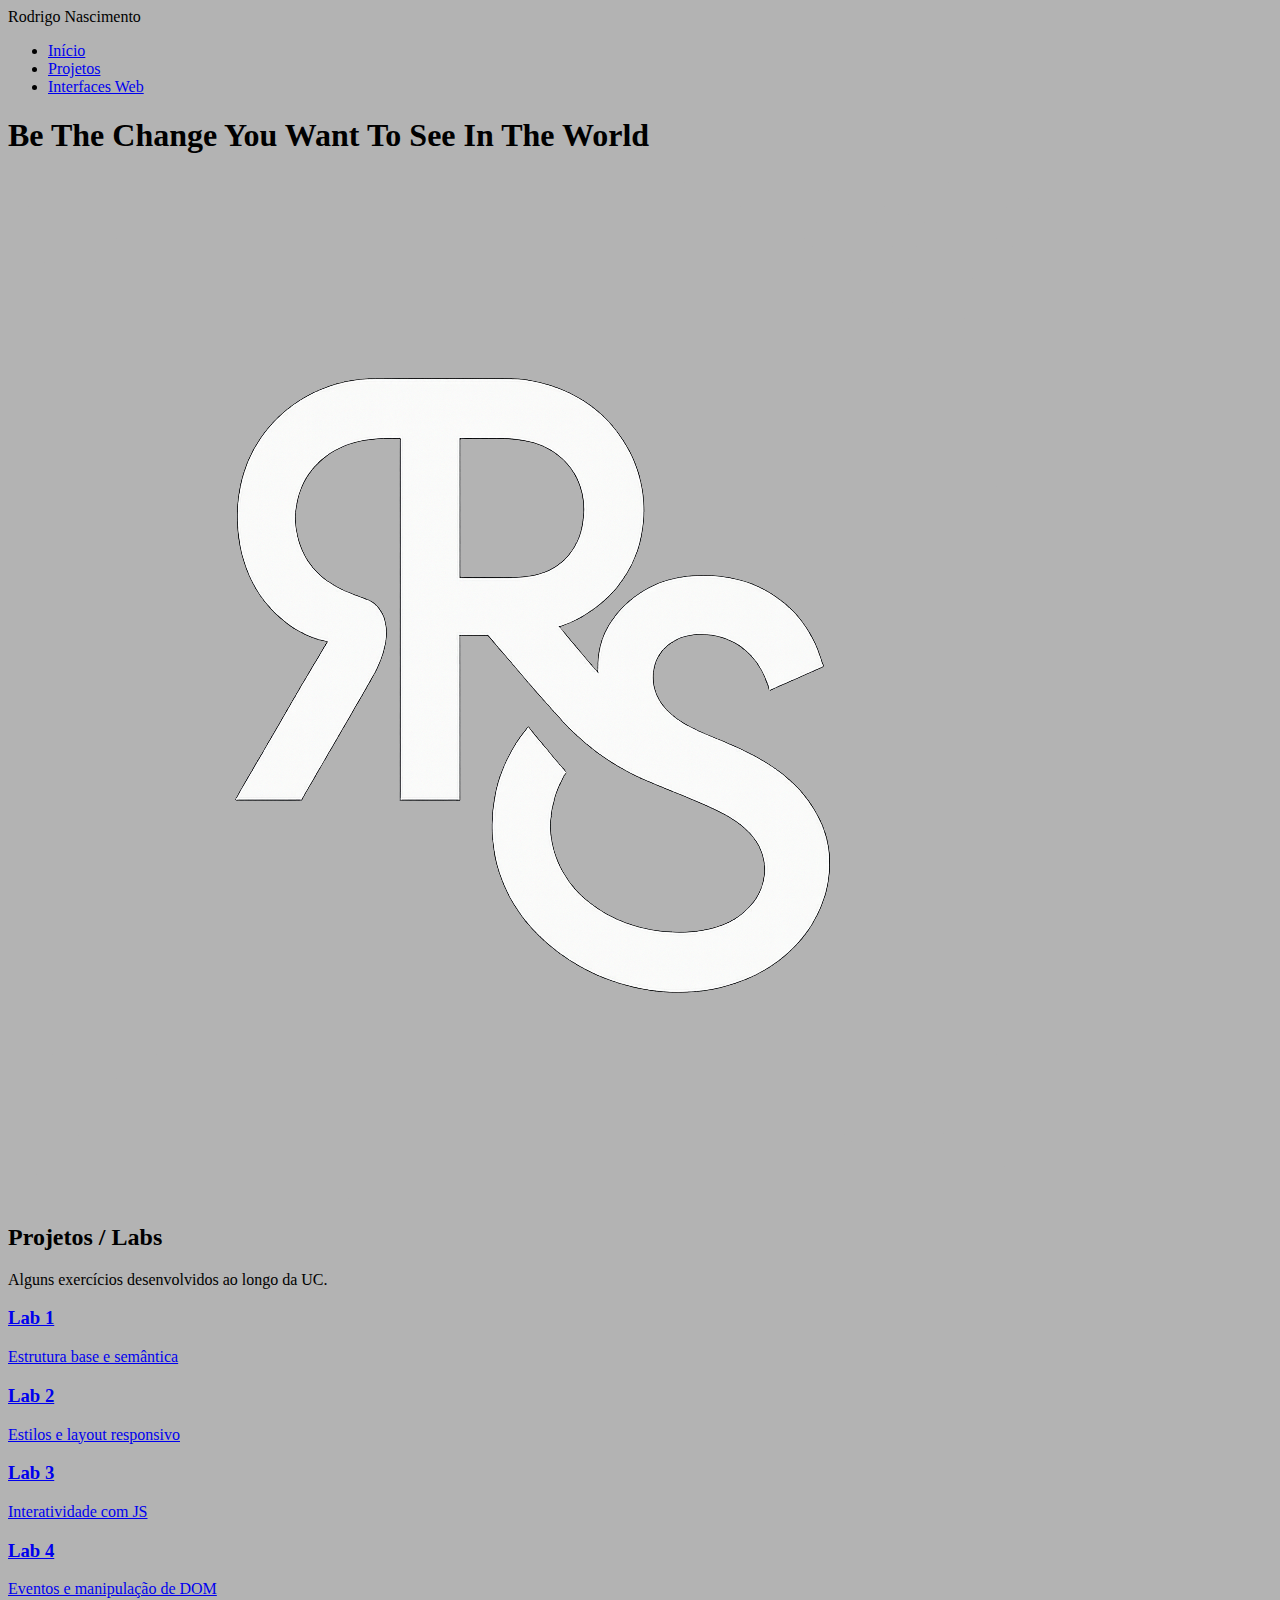
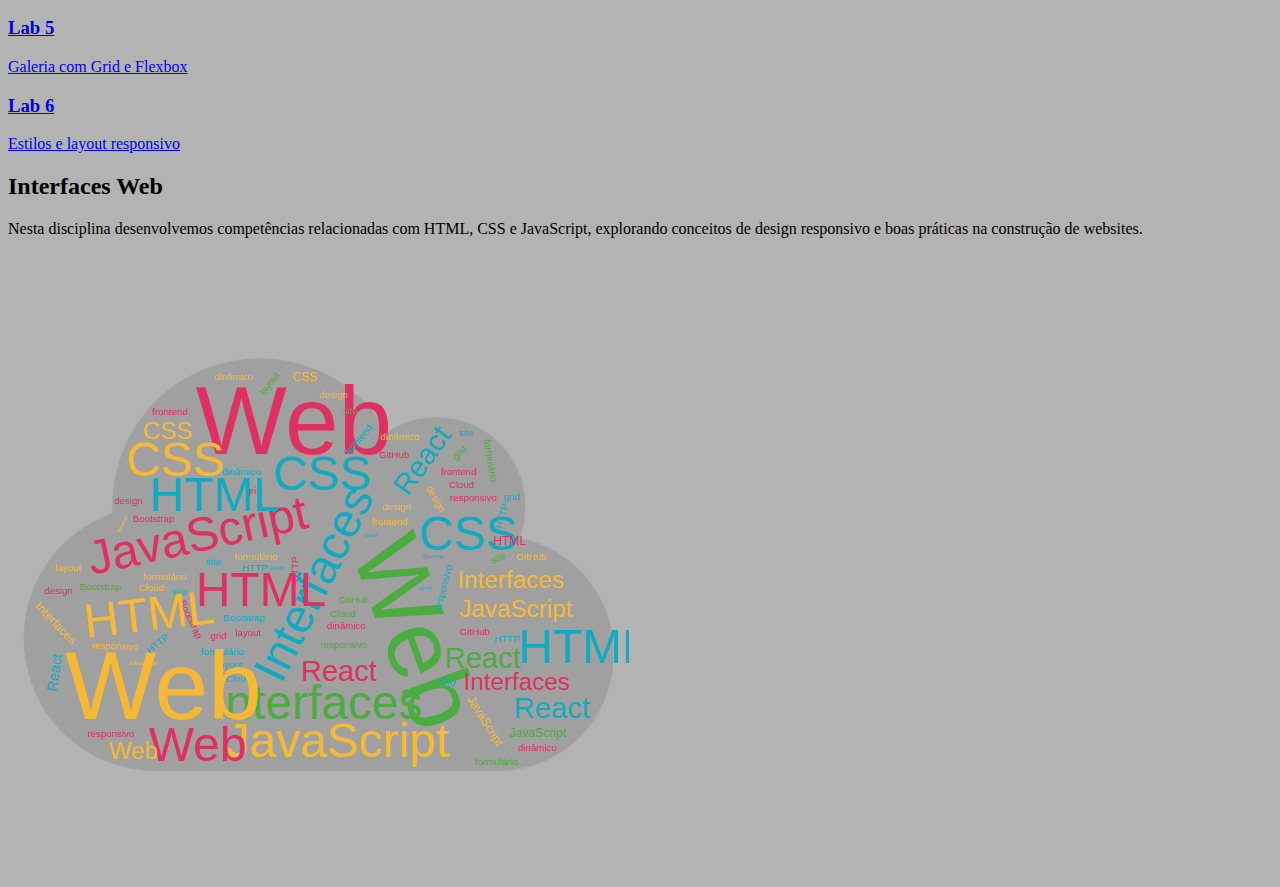
<file: index.html>
<!DOCTYPE html>
<html lang="pt">
<head>
  <meta charset="UTF-8">
  <title>Rodrigo Nascimento - Portfólio</title>
  <link rel="stylesheet" href="styles.css">
  <meta name="viewport" content="width=device-width, initial-scale=1.0">
</head>
<body>
  <!-- HERO PAGE -->
  <section id="inicio" class="hero">
    <div class="logo">Rodrigo Nascimento</div>

    <nav>
      <ul class="menu">
        <li><a href="#inicio">Início</a></li>
        <li><a href="#projetos">Projetos</a></li>
        <li><a href="#cadeira">Interfaces Web</a></li>
      </ul>
    </nav>

    <div class="hero-text">
      <h1>Be The Change You Want To See In The World</h1>
    </div>

    <!-- Logotipo canto inferior esquerdo -->
    <div class="hero-logo">
      <img src="images/logoatual.png" alt="Logotipo Rodrigo Nascimento">
    </div>
  </section>

  <!-- PROJETOS -->
  <section id="projetos" class="projetos">
    <h2>Projetos / Labs</h2>
    <p>Alguns exercícios desenvolvidos ao longo da UC.</p>

    <div class="projetos-container">
      <a href="lab1/index.html" class="card">
        <h3>Lab 1</h3>
        <p>Estrutura base e semântica</p>
      </a>
      <a href="lab2/index.html" class="card">
        <h3>Lab 2</h3>
        <p>Estilos e layout responsivo</p>
      </a>
      <a href="lab3/index.html" class="card">
        <h3>Lab 3</h3>
        <p>Interatividade com JS</p>
      </a>
      <a href="lab4/index.html" class="card">
        <h3>Lab 4</h3>
        <p>Eventos e manipulação de DOM</p>
      </a>
      <a href="lab5/index.html" class="card">
        <h3>Lab 5</h3>
        <p>Galeria com Grid e Flexbox</p>
      </a>
       <a href="lab6/index.html" class="card">
        <h3>Lab 6</h3>
        <p>Estilos e layout responsivo</p>
        </a>
    </div>
  </section>

  <!-- INTERFACES WEB -->
  <section id="cadeira" class="disciplinas">
    <div class="disciplina-texto">
      <h2>Interfaces Web</h2>
      <p>
        Nesta disciplina desenvolvemos competências relacionadas com HTML, CSS e JavaScript,
        explorando conceitos de design responsivo e boas práticas na construção de websites.
      </p>
    </div>

    <div class="disciplina-img">
      <img src="images/diw.svg" alt="Wordcloud Interfaces Web">
    </div>
  </section>
</body>
</html>
</file>
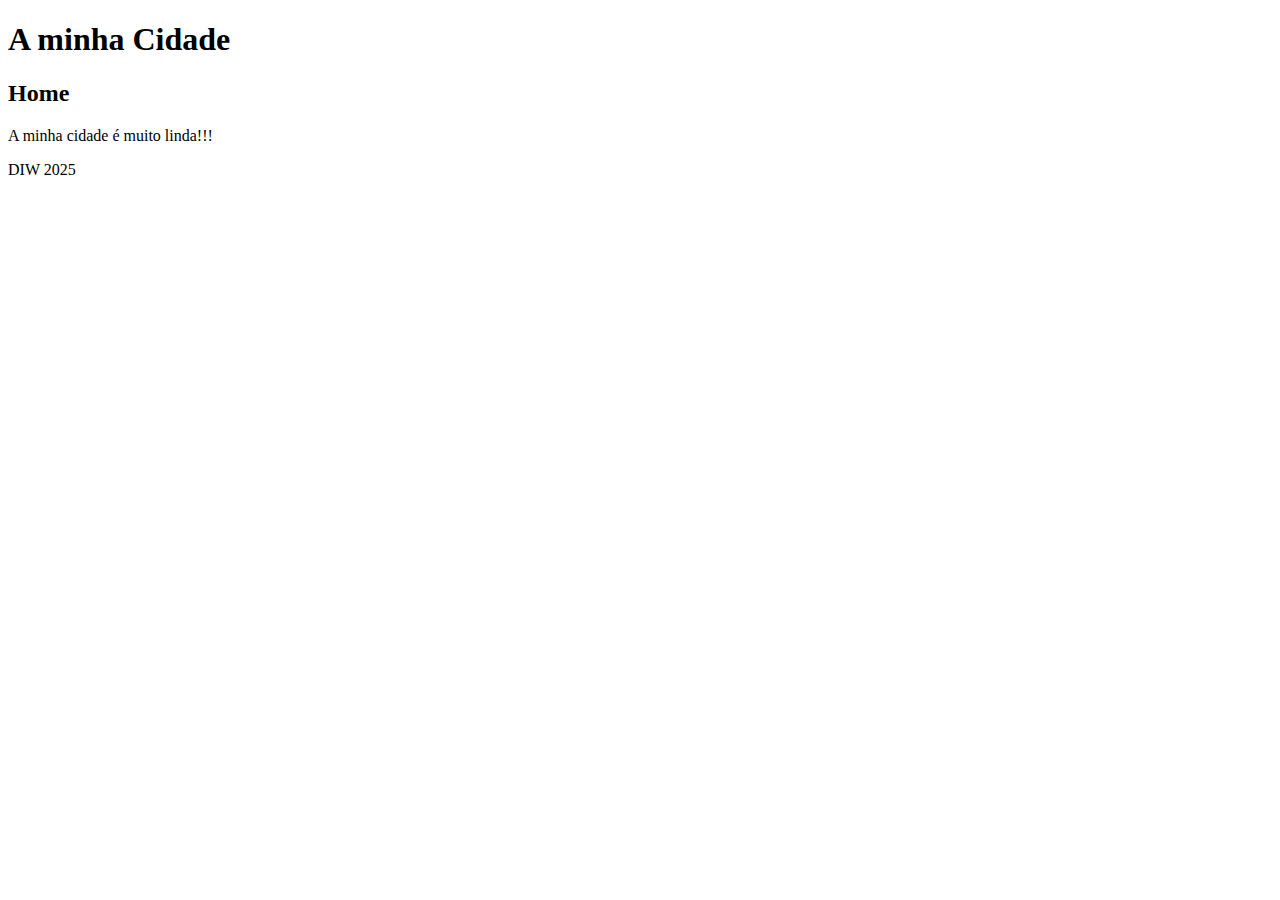
<file: cidade/index.html>
<!DOCTYPE html>
<html lang="pt">
    <head>
        <meta charset="UTF-8">
        <title>Leiria</title>
    </head>
    <body>
        <header>
            <h1>A minha Cidade</h1>
        </header>
        <main>
            <h2>Home</h2>
            <p>A minha cidade é muito linda!!!</p>
        </main>
        <footer>
            <p>DIW 2025</p>
        </footer>
    </body>
</html>
</file>
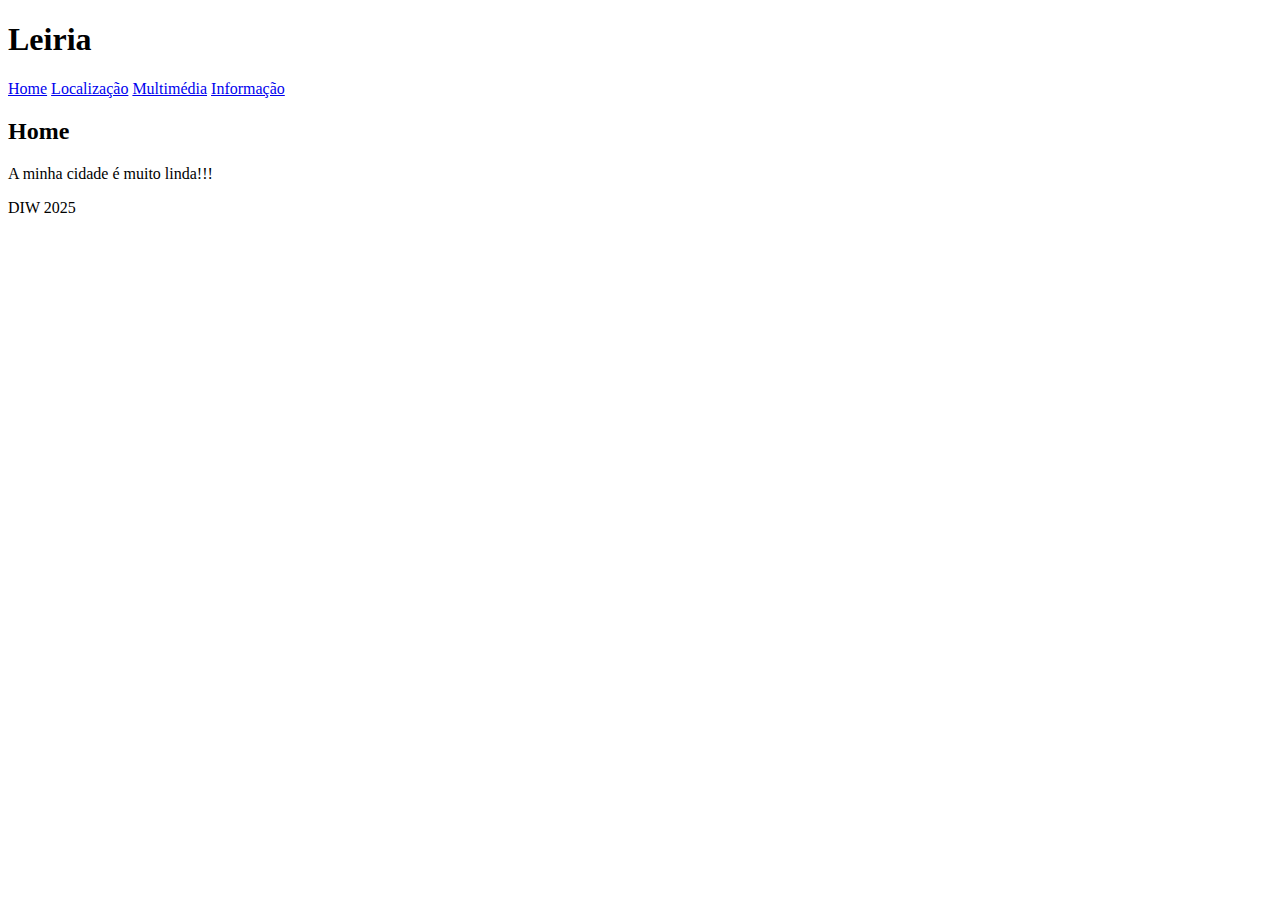
<file: lab1/index.html>
<!DOCTYPE html>
<html lang="pt">
    <head>
        <meta charset="UTF-8">
        <title>Setúbal</title>
    </head>
    <body>
        <header>
            <h1>Leiria</h1>
            <nav>
                <a href="index.html">Home</a>
                <a href="local.html">Localização</a>
                <a href="multimedia.html">Multimédia</a>
                <a href="info.html">Informação</a>
            </nav>
        </header>
        <main>
            <h2>Home</h2>
            <p>A minha cidade é muito linda!!!</p>
        </main>
        <footer>
            <p>DIW 2025</p>
        </footer>
    </body>
</html>
</file>
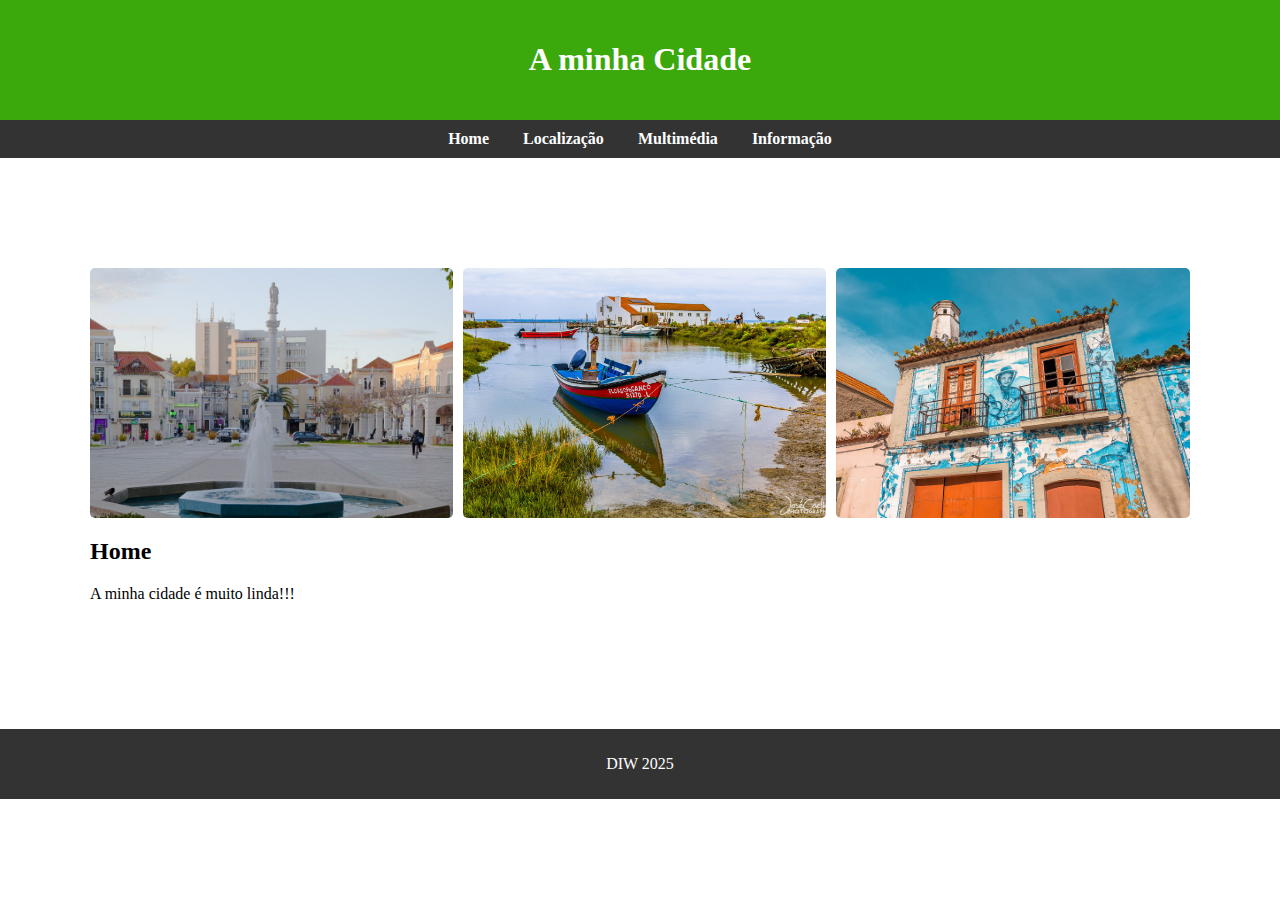
<file: lab2/index.html>
<!DOCTYPE html>
<html lang="pt">
    <head>
        <meta charset="UTF-8">
        <title>Setúbal</title>
        <link rel="stylesheet" href="styles.css"
    </head>
    <body>
        <header>
            <h1>A minha Cidade</h1>
            
        </header>
        <nav>
                <a href="index.html">Home</a>
                <a href="local.html">Localização</a>
                <a href="multimedia.html">Multimédia</a>
                <a href="info.html">Informação</a>
            </nav>
        <main>

        <div class="galeria">
        <img src="images/bocage.jpg" alt="Paisagem 1">
        <img src="images/mourisca.jpeg" alt="Paisagem 2">
        <img src="images/casa.jpg" alt="Paisagem 3">
        </div>

            <section>
            <h2>Home</h2>
            <p>A minha cidade é muito linda!!!</p>
        </section>
        </main>
        <footer>
            <p>DIW 2025</p>
        </footer>
    </body>
</html>
</file>
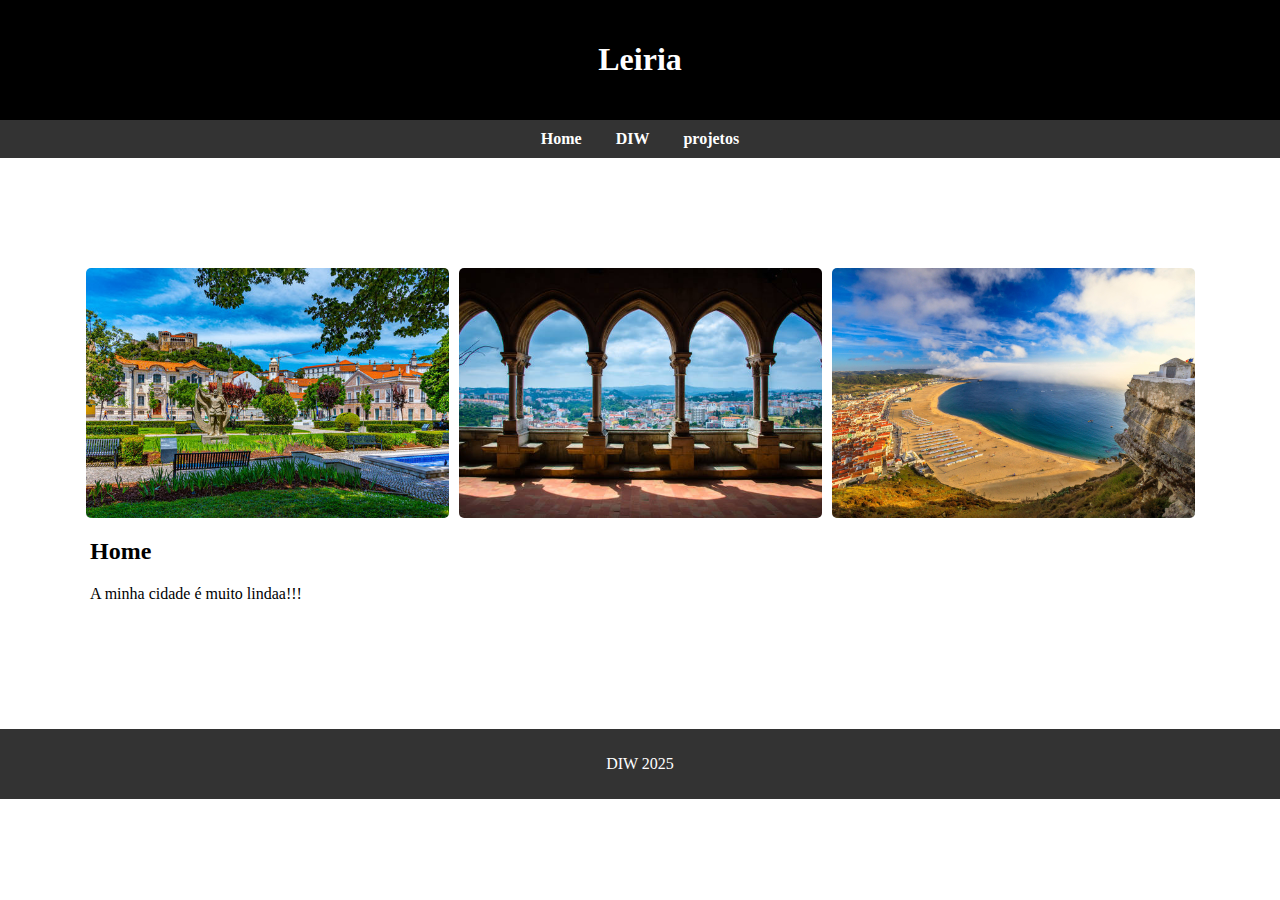
<file: lab3/index.html>
<!DOCTYPE html>
<html lang="pt">
    <head>
        <meta charset="UTF-8">
        <title>Leiria</title>
        <link rel="stylesheet" href="styles.css"
    </head>
    <body>
        <header>
            <h1>Leiria</h1>
            
        </header>
        <nav>
                <a href="index.html">Home</a>
                <a href="local.html">DIW</a>
                <a href="multimedia.html">projetos</a>
                
            </nav>
        <main>

        <div class="galeria">
        <img src="images/paisagem1.jpg" alt="Paisagem 1">
        <img src="images/paisagem2.jpg" alt="Paisagem 2">
        <img src="images/Popleiria-capa.jpg" alt="Paisagem 3">
        </div>

            <section>
            <h2>Home</h2>
            <p>A minha cidade é muito lindaa!!!</p>
        </section>
        </main>
        <footer>
            <p>DIW 2025</p>
        </footer>
    </body>
</html>
</file>
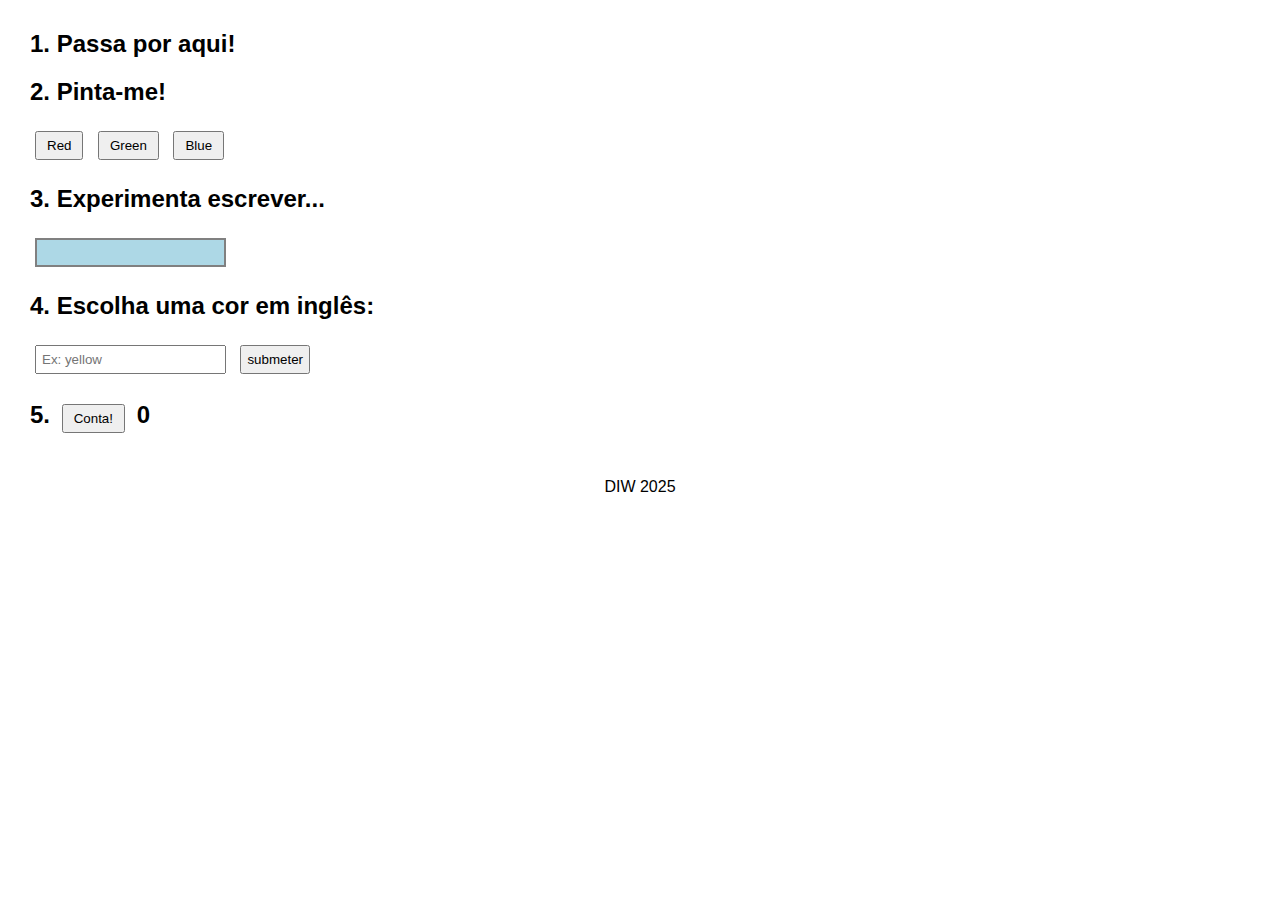
<file: lab4/index.html>
<!DOCTYPE html>
<html lang="pt">
<head>
  <meta charset="UTF-8">
  <meta name="viewport" content="width=device-width, initial-scale=1.0">
  <title>Lab 4 - Eventos</title>
  <link rel="stylesheet" href="css/style.css">
</head>
<body>
 
  <main>
    <h2 id="passa" 
        onmouseover="this.textContent='Obrigado por passares por aqui!'" 
        onmouseout="this.textContent='1. Passa por aqui!'">
      1. Passa por aqui!
    </h2>

    <h2 id="pinta">2. Pinta-me!</h2>
    <button onclick="document.getElementById('pinta').style.color='red'">Red</button>
    <button onclick="document.getElementById('pinta').style.color='green'">Green</button>
    <button onclick="document.getElementById('pinta').style.color='blue'">Blue</button>

    <!-- Linha de input corrigida -->
    <div class="linha-input">
      <h2>3. Experimenta escrever...</h2>
      <input id="caixa" type="text" 
             oninput="this.style.backgroundColor=['lightblue','lightgreen','lightpink'][this.value.length%3]" 
             style="background-color:lightblue;border:2px solid gray;padding:5px;">
    </div>

    <h2>4. Escolha uma cor em inglês:</h2>
    <form onsubmit="document.body.style.backgroundColor=document.getElementById('corEscolhida').value; event.preventDefault();">
      <input id="corEscolhida" type="text" placeholder="Ex: yellow">
      <input type="submit" value="submeter">
    </form>

    <h2>5. 
      <button onclick='document.getElementById("contador").textContent=++window.c'>Conta!</button> 
      <span id="contador">0</span>
    </h2>
  </main>

  <footer><p>DIW 2025</p></footer>

  <script>window.c=0;</script>
</body>
</html>
</file>
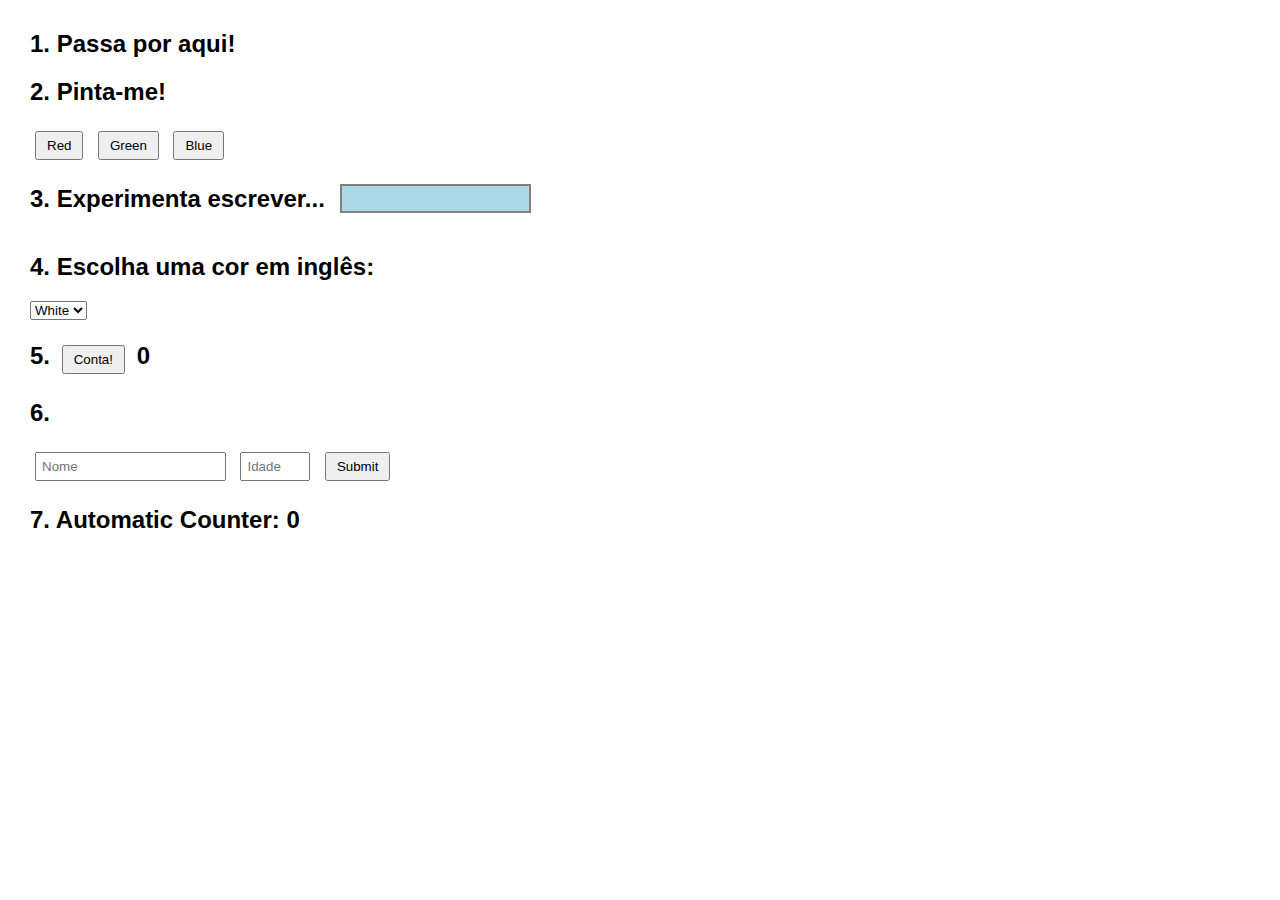
<file: lab5/index.html>
<!DOCTYPE html>
<html lang="pt">
<head>
  <meta charset="UTF-8">
  <meta name="viewport" content="width=device-width, initial-scale=1.0">
  <title>Lab 5 - Eventos</title>
  <link rel="stylesheet" href="style.css">
  <script src="main.js" defer></script>  <!-- <-- carrega o JS -->
</head>
<body>
  <main>
    <h2 id="passa" 
        onmouseover="this.textContent='Obrigado por passares por aqui!'" 
        onmouseout="this.textContent='1. Passa por aqui!'">
      1. Passa por aqui!
    </h2>

    <h2 id="pinta">2. Pinta-me!</h2>
    <button onclick="document.getElementById('pinta').style.color='red'">Red</button>
    <button onclick="document.getElementById('pinta').style.color='green'">Green</button>
    <button onclick="document.getElementById('pinta').style.color='blue'">Blue</button>

    <div class="linha-input">
      <h2>3. Experimenta escrever...</h2>
      <input id="caixa" type="text" 
             oninput="this.style.backgroundColor=['lightblue','lightgreen','lightpink'][this.value.length%3]" 
             style="background-color:lightblue;border:2px solid gray;padding:5px;">
    </div>

    <h2>4. Escolha uma cor em inglês:</h2>
    <select id="corEscolhida">
      <option value="white">White</option>
      <option value="red">Red</option>
      <option value="blue">Blue</option>
      
    </select>

    <h2>5. 
      <button onclick='document.getElementById("contador").textContent=++window.c'>Conta!</button> 
      <span id="contador">0</span>
    </h2>

    <h2>6.</h2>
<form id="saudacaoForm" class="linha-form">
  <input type="text" id="nome" placeholder="Nome" required>
  <input type="number" id="idade" placeholder="Idade" min="0" max="120" required>
  <button type="submit">Submit</button>
</form>
<p id="resultado6" class="resultado"></p>

<h2>7. Automatic Counter: <span id="autoContador">0</span></h2>

  </main>

  
  <script>window.c=0;</script>
</body>
</html>
</file>
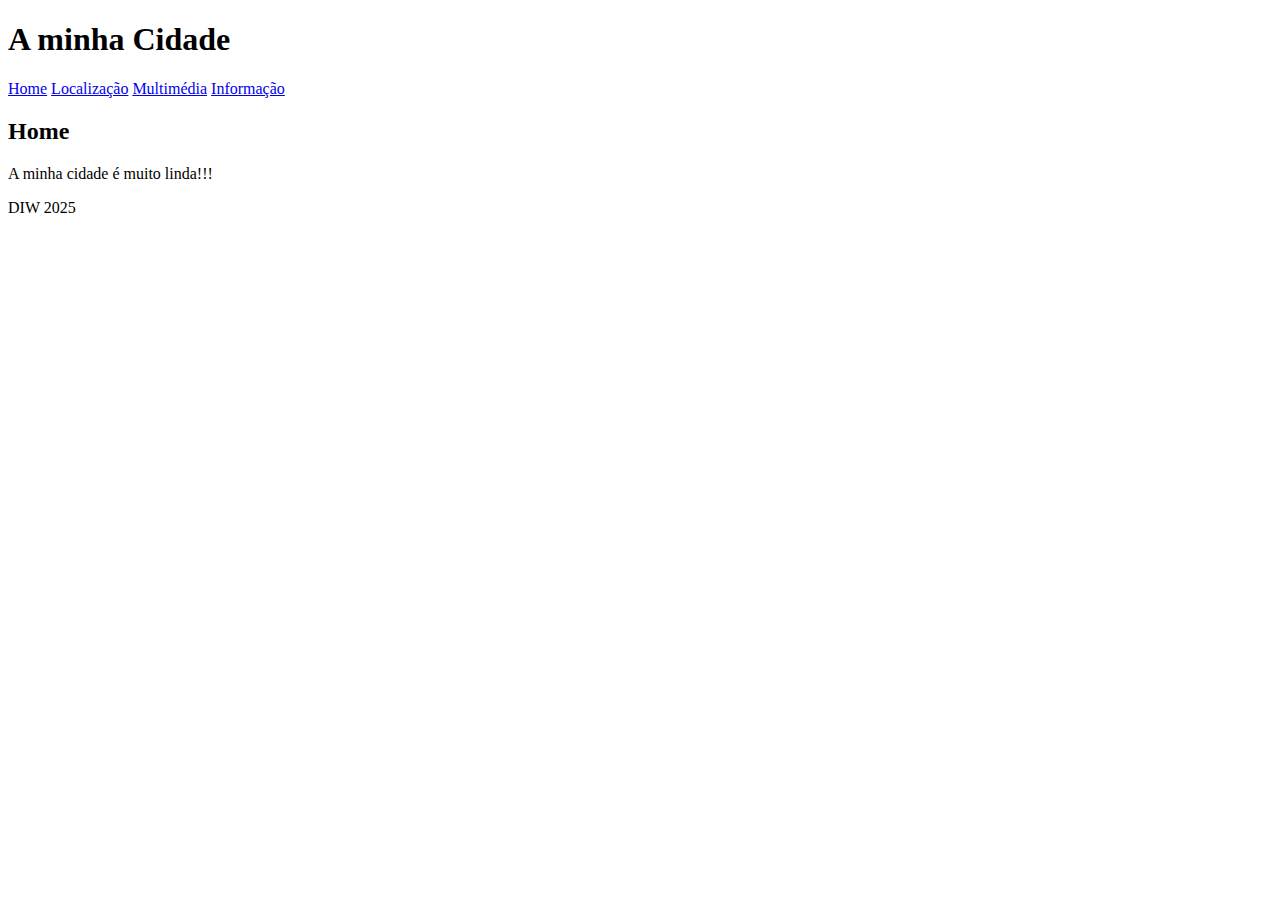
<file: lab1/info.html>
<!DOCTYPE html>
<html lang="pt">
    <head>
        <meta charset="UTF-8">
        <title>Setúbal</title>
    </head>
    <body>
        <header>
            <h1>A minha Cidade</h1>
            <nav>
                <a href="index.html">Home</a>
                <a href="local.html">Localização</a>
                <a href="multimedia.html">Multimédia</a>
                <a href="info.html">Informação</a>
            </nav>
        </header>
        <main>
            <h2>Home</h2>
            <p>A minha cidade é muito linda!!!</p>
        </main>
        <footer>
            <p>DIW 2025</p>
        </footer>
    </body>
</html>
</file>
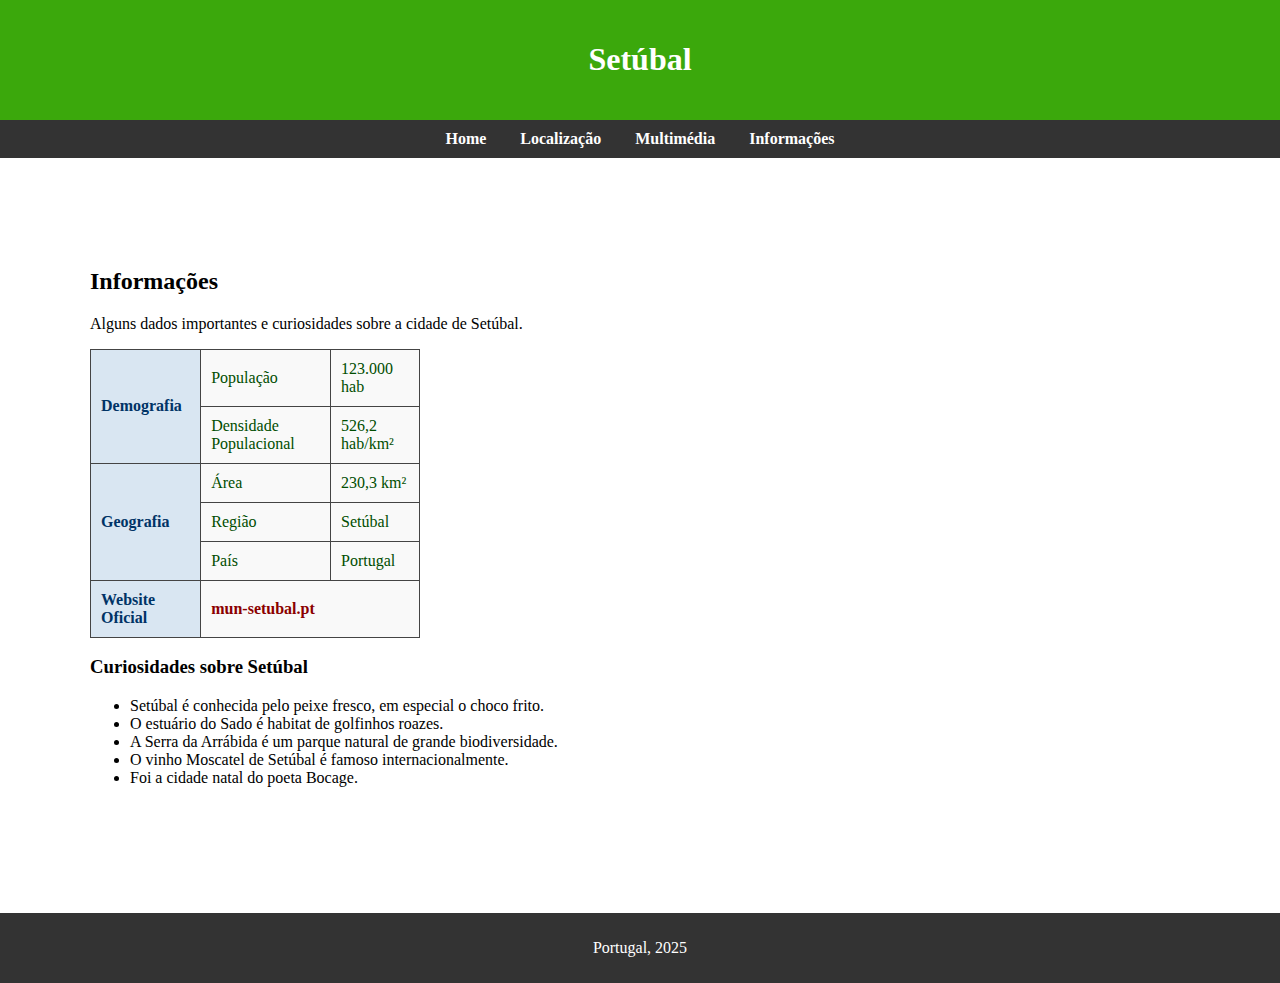
<file: lab2/info.html>
<!DOCTYPE html>
<html lang="pt">
<head>
    <meta charset="UTF-8">
    <title>Setúbal</title>
    <link rel="stylesheet" href="styles.css">
</head>

<body>
    <header>
        <h1>Setúbal</h1>
        
    </header>

        <nav>
            <a href="index.html">Home</a>
            <a href="local.html">Localização</a>
            <a href="multimedia.html">Multimédia</a>
            <a href="info.html">Informações</a>
        </nav>

    <main>
        <h2>Informações</h2>
        <p>Alguns dados importantes e curiosidades sobre a cidade de Setúbal.</p>

        <table>
            <tr>
                <th rowspan="2">Demografia</th>
                <td>População</td>
                <td>123.000 hab</td>
            </tr>
            <tr>
                <td>Densidade Populacional</td>
                <td>526,2 hab/km²</td>
            </tr>
            <tr>
                <th rowspan="3">Geografia</th>
                <td>Área</td>
                <td>230,3 km²</td>
            </tr>
            <tr>
                <td>Região</td>
                <td>Setúbal</td>
            </tr>
            <tr>
                <td>País</td>
                <td>Portugal</td>
            </tr>
            <tr>
                <th >Website Oficial</th>
                <td colspan="2"><a href="https://www.mun-setubal.pt" target="_blank">mun-setubal.pt</a></td>
            </tr>
        </table>

        
        <h3>Curiosidades sobre Setúbal</h3>
        <ul>
            <li>Setúbal é conhecida pelo peixe fresco, em especial o choco frito.</li>
            <li>O estuário do Sado é habitat de golfinhos roazes.</li>
            <li>A Serra da Arrábida é um parque natural de grande biodiversidade.</li>
            <li>O vinho Moscatel de Setúbal é famoso internacionalmente.</li>
            <li>Foi a cidade natal do poeta Bocage.</li>
        </ul>
    </main>

    <footer>
        <p>Portugal, 2025</p>
    </footer>
</body>
</html>
</file>
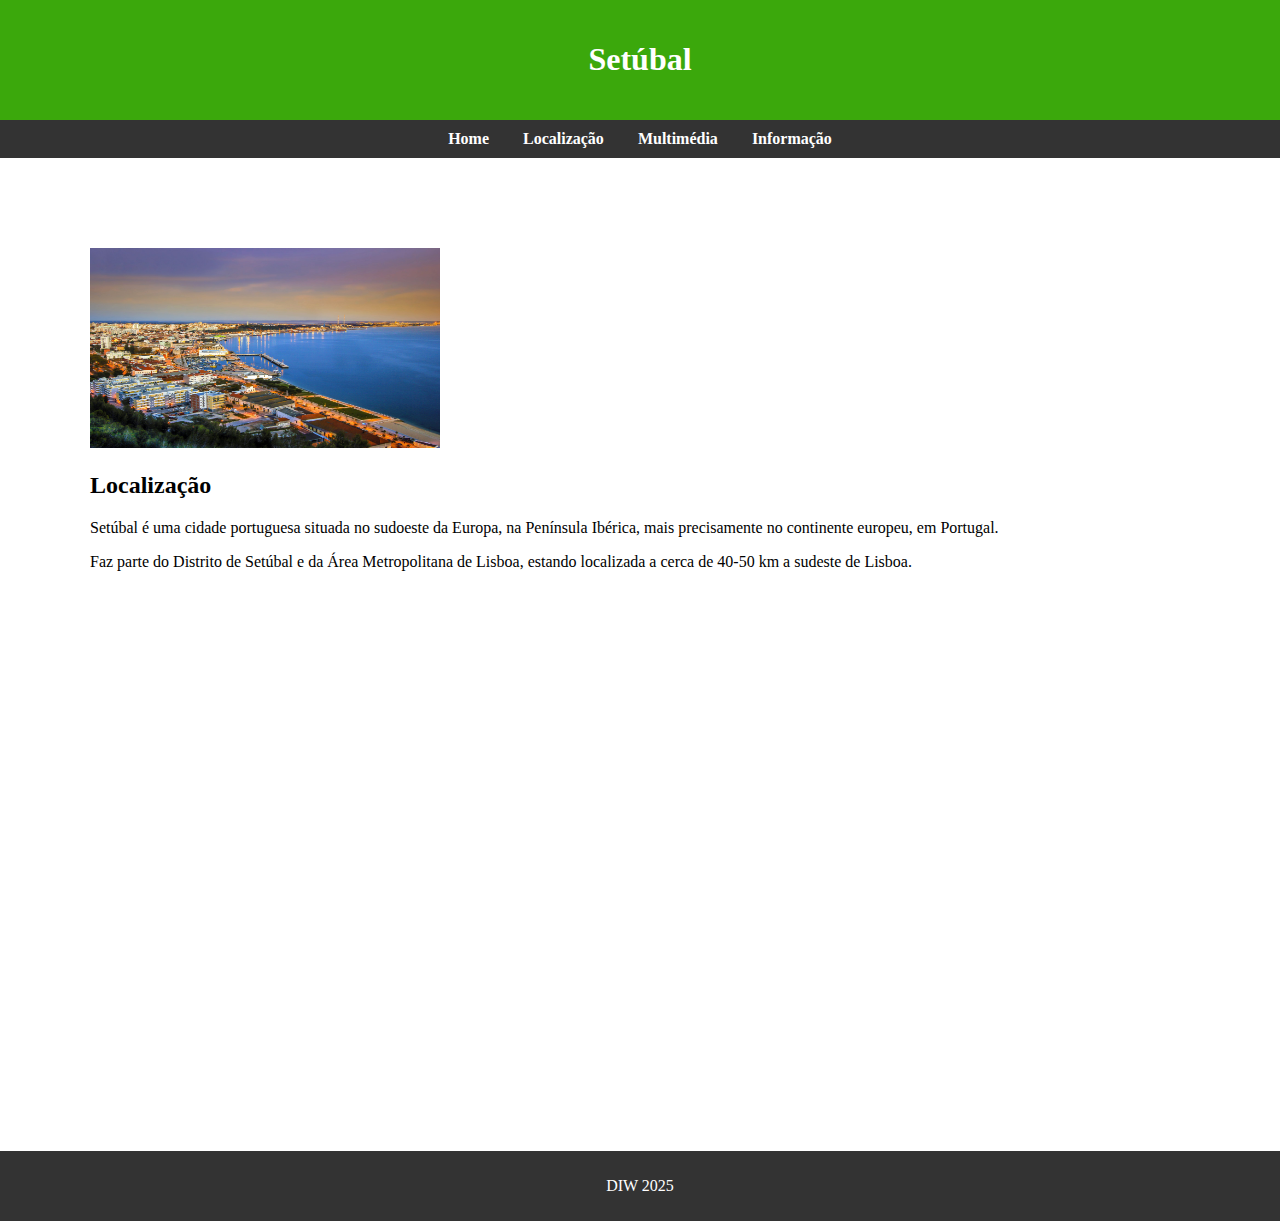
<file: lab2/local.html>
<!DOCTYPE html>
<html lang="pt">
    <head>
        <meta charset="UTF-8">
        <title>Setúbal</title>
        <link rel="stylesheet" href="styles.css"
    </head>
    <body>
        <header>
            <h1>Setúbal</h1>
            
        </header>

        <nav>
                <a href="index.html">Home</a>
                <a href="local.html">Localização</a>
                <a href="multimedia.html">Multimédia</a>
                <a href="info.html">Informação</a>
            </nav>
            

        <main>

            <img src="images/first.jpg" class="primeira"> 
            <h2>Localização</h2>
            <p>Setúbal é uma cidade portuguesa situada no sudoeste da Europa, na Península Ibérica, mais precisamente no continente europeu, em Portugal.</p>
                <p> Faz parte do Distrito de Setúbal e da Área Metropolitana de Lisboa, estando localizada a cerca de 40-50 km a sudeste de Lisboa.</p>

                 <iframe src="https://www.google.com/maps/embed?pb=!1m14!1m12!1m3!1d3711.888905001495!2d-8.890528876211793!3d38.52652773116673!2m3!1f0!2f0!3f0!3m2!1i1024!2i768!4f13.1!5e0!3m2!1spt-PT!2spt!4v1758563252966!5m2!1spt-PT!2spt" width="600" height="450" style="border:0;" allowfullscreen="" loading="lazy" referrerpolicy="no-referrer-when-downgrade"></iframe>
        </main>
        <footer>
            <p>DIW 2025</p>
        </footer>
    </body>
</html>
</file>
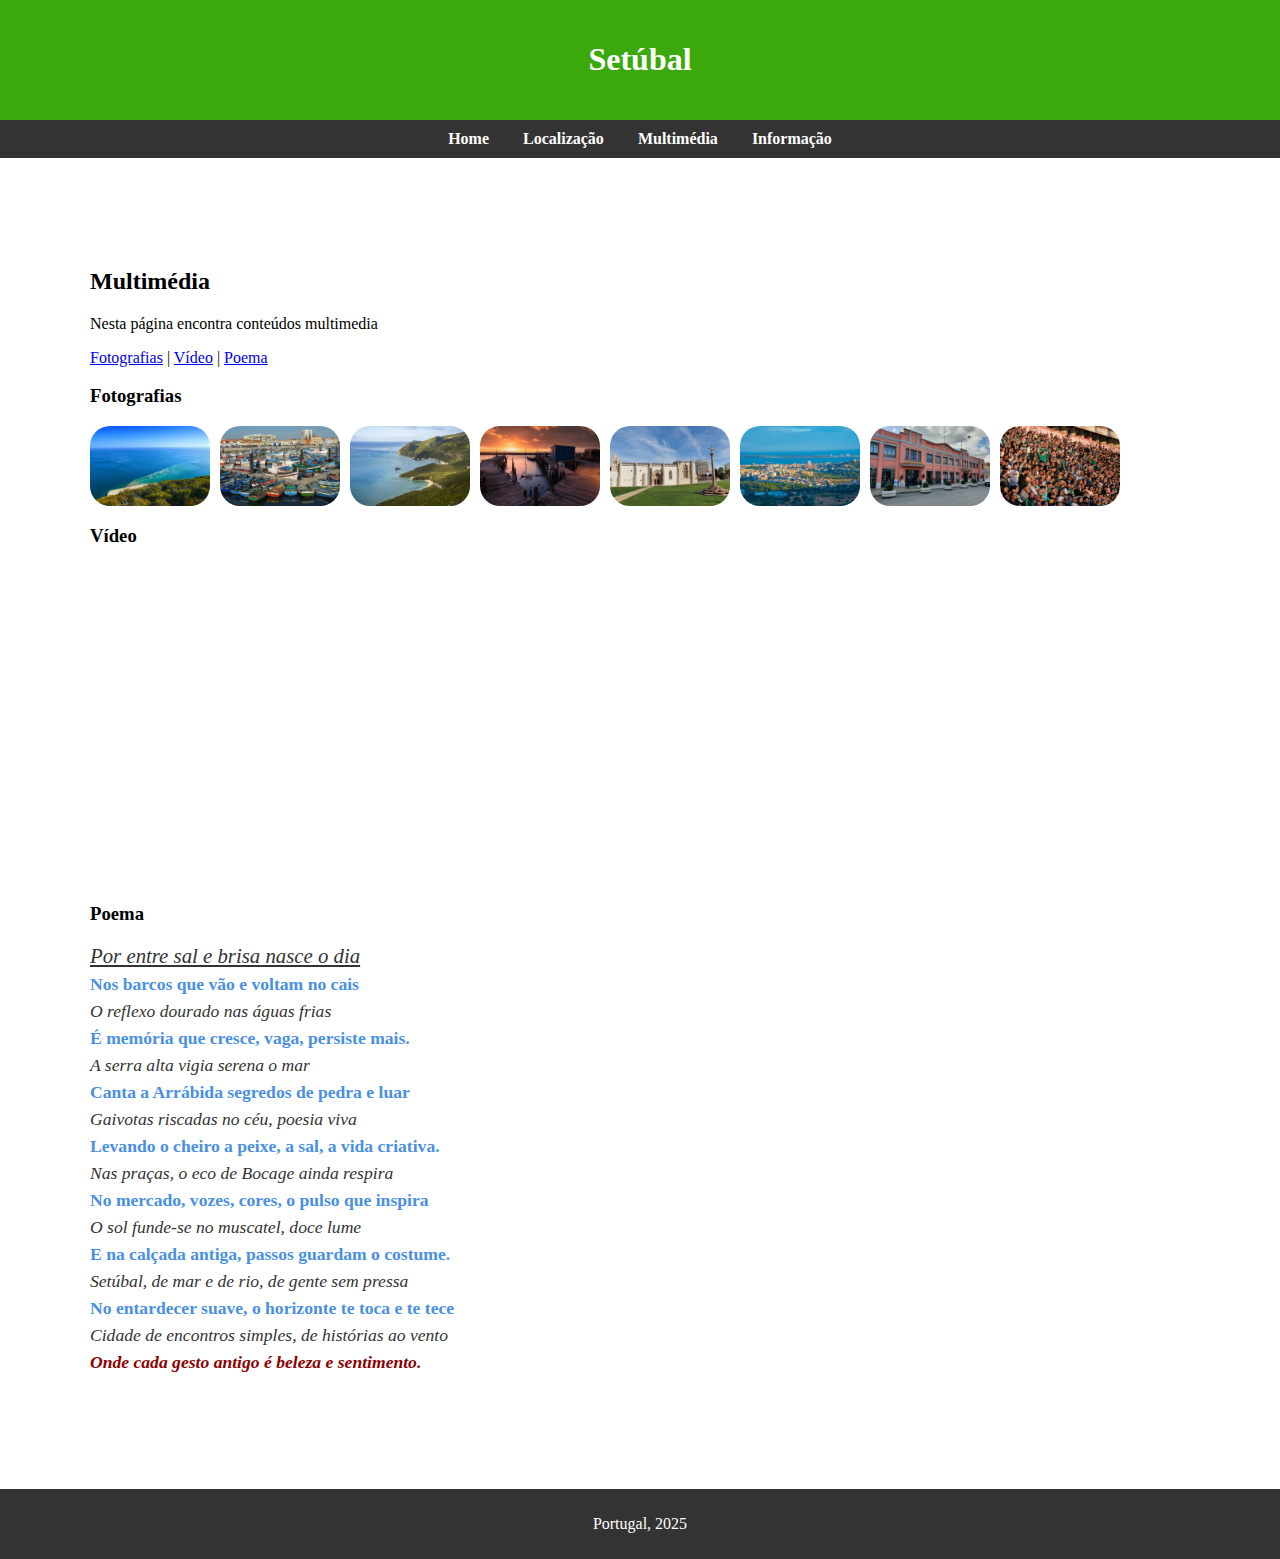
<file: lab2/multimedia.html>
<!DOCTYPE html>
<html lang="pt">
    <head>
        <meta charset="UTF-8">
        <title>Setúbal</title>
        <link rel="stylesheet" href="styles.css"
    </head>
    <body>
        <header>
            <h1>Setúbal</h1>
            
        </header>

        <nav>
                <a href="index.html">Home</a>
                <a href="local.html">Localização</a>
                <a href="multimedia.html">Multimédia</a>
                <a href="info.html">Informação</a>
            </nav>

        <main>
            <h2>Multimédia</h2>
            <p>Nesta página encontra conteúdos multimedia</p>

            <p>
            <a href="#fotografias">Fotografias</a> |
            <a href="#video">Vídeo</a> |
            <a href="#poema">Poema</a>
            </p>


            <section>
                <h3 id="fotografias">Fotografias</h3>
                <div class="quadro">
                <img src="images/stb1.jpg" alt="quadro1">
                <img src="images/stb2.jpg" alt="quadro2">
                <img src="images/stb3.jpg" alt="quadro3">
                <img src="images/stb4.jpg" alt="quadro4">
                <img src="images/stb5.jpg" alt="quadro5">
                <img src="images/stb6.webp" alt="quadro6">
                <img src="images/stb7.jpg" alt="quadro7">
                <img src="images/stb8.jpg" alt="quadro8">
                </div>
            </section>

            <section>
                <h3 id="video">Vídeo</h3>
                <div class="video">
                <iframe width="560" height="315" src="https://www.youtube.com/embed/-z5guT86rKY?si=cmCjH68oxlBsigyj" title="YouTube video player" frameborder="0" allow="accelerometer; autoplay; clipboard-write; encrypted-media; gyroscope; picture-in-picture; web-share" referrerpolicy="strict-origin-when-cross-origin" allowfullscreen></iframe>
                </div>
            </section>

            <section>
                <h3 id="poema">Poema</h3>
                <div class="poema">
                    <p>Por entre sal e brisa nasce o dia</p>
                    <p>Nos barcos que vão e voltam no cais</p>
                    <p>O reflexo dourado nas águas frias</p>
                    <p>É memória que cresce, vaga, persiste mais.</p>

                    <p>A serra alta vigia serena o mar</p>
                    <p>Canta a Arrábida segredos de pedra e luar</p>
                    <p>Gaivotas riscadas no céu, poesia viva</p>
                    <p>Levando o cheiro a peixe, a sal, a vida criativa.</p>

                    <p>Nas praças, o eco de Bocage ainda respira</p>
                    <p>No mercado, vozes, cores, o pulso que inspira</p>
                    <p>O sol funde-se no muscatel, doce lume</p>
                    <p>E na calçada antiga, passos guardam o costume.</p>

                    <p>Setúbal, de mar e de rio, de gente sem pressa</p>
                    <p>No entardecer suave, o horizonte te toca e te tece</p>
                    <p>Cidade de encontros simples, de histórias ao vento</p>
                    <p>Onde cada gesto antigo é beleza e sentimento.</p>

                    </div>
            </section>

        </main>
        <footer>
            <p>Portugal, 2025</p>
        </footer>
    </body>
</html>
</file>
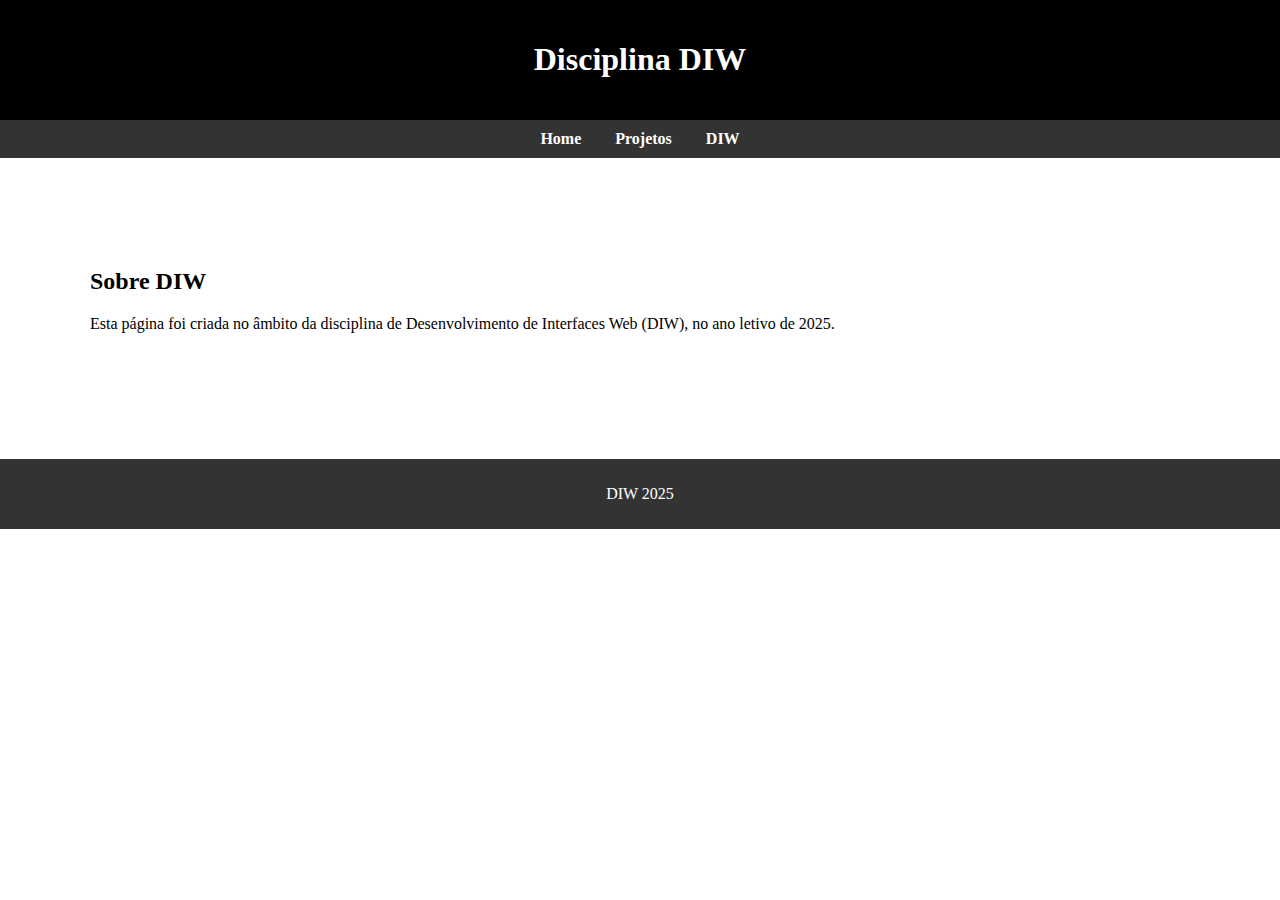
<file: lab3/diw.html>
<!DOCTYPE html>
<html lang="pt">
<head>
    <meta charset="UTF-8">
    <title>Leiria - DIW</title>
    <link rel="stylesheet" href="styles.css">
    <meta name="viewport" content="width=device-width, initial-scale=1.0">
</head>
<body>
    <header>
        <h1>Disciplina DIW</h1>
    </header>

    <nav>
        <a href="index.html">Home</a>
        <a href="projetos.html">Projetos</a>
        <a href="diw.html">DIW</a>
    </nav>

    <main>
        <section class="diw">
            <h2>Sobre DIW</h2>
            <p>Esta página foi criada no âmbito da disciplina de Desenvolvimento de Interfaces Web (DIW), no ano letivo de 2025.</p>
        </section>
    </main>

    <footer>
        <p>DIW 2025</p>
    </footer>
</body>
</html>
</file>
<file: styles.css>
body {
    background-color: #b3b3b3;
}
</file>
<file: lab2/styles.css>
body {
    margin: 0;
    background-color: white; 
}

header {
    background-color: #3BA80C; 
    color: white;
    text-align: center;
    padding: 20px 0;
}

nav {
    background-color: #333; 
    text-align: center;
    padding: 10px 0;
}

nav a {
    color: white;
    text-decoration: none;
    margin: 0 15px;
    font-weight: bold;
}

nav a:hover {
    text-decoration: underline;
}

main {
    padding: 90px;
    background-color: white; 
}

footer {
    background-color: #333;
    color: white;
    text-align: center;
    padding: 10px 0;
    margin-top: 20px;
}

img.primeira {
    width: 350px;
  height: 200px;
}

.quadro {
    display: flex;
    flex-direction: row;
    flex-wrap: wrap;
    gap: 10px;
}

.quadro img{
    width:120px;
    height:80px;
    border-radius: 20px;
}

.poema {
    font-family: "Georgia", serif;
}


.poema p {
    margin: 6px 0;
    font-size: 1.1em;
}

.poema p:nth-child(odd) {
    color: #333;
    font-style: italic;
}

.poema p:nth-child(even) {
    color: #4a90e2;
    font-weight: bold;
}

.poema p:nth-child(1) {
    font-size: 1.3em;
    text-decoration: underline;
}

.poema p:nth-last-child(1) {
    color: darkred;
    font-weight: bold;
    font-style: italic;
}

table {
    width: 30%;
    
    border-collapse: collapse;
    text-align: left;
    background-color: #f9f9f9;
}

th, td {
    border: 1px solid #444;
    padding: 10px;
}

th {
    background-color: #d9e6f2;
    color: #003366;
    font-weight: bold;
}

td {
    color: #004d00;
}

table a {
    color: darkred;
    font-weight: bold;
    text-decoration: none;
}

table a:hover {
    text-decoration: underline;
}

.galeria {
    display: flex;
    justify-content: center;
    gap: 10px;            
    margin: 20px 0;
}

.galeria img {
    width: 33%;           
    height: 250px;        
    object-fit: cover;    
    border-radius: 5px;   
}

.home {
    background-color: white;
    margin: 20px auto;
    padding: 20px;
    width: 80%;            
    box-shadow: 0 2px 6px rgba(0,0,0,0.2); 
    border-radius: 5px;
}
</file>
<file: lab3/styles.css>
body {
    margin: 0;
    background-color: white; 
}

header {
    background-color: #000000; 
    color: white;
    text-align: center;
    padding: 20px 0;
}

nav {
    background-color: #333; 
    text-align: center;
    padding: 10px 0;
}

nav a {
    color: white;
    text-decoration: none;
    margin: 0 15px;
    font-weight: bold;
}

nav a:hover {
    text-decoration: underline;
}

main {
    padding: 90px;
    background-color: white; 
}

footer {
    background-color: #333;
    color: white;
    text-align: center;
    padding: 10px 0;
    margin-top: 20px;
}

img.primeira {
    width: 350px;
  height: 200px;
}

.quadro {
    display: flex;
    flex-direction: row;
    flex-wrap: wrap;
    gap: 10px;
}

.quadro img{
    width:120px;
    height:80px;
    border-radius: 20px;
}

.poema {
    font-family: "Georgia", serif;
}


.poema p {
    margin: 6px 0;
    font-size: 1.1em;
}

.poema p:nth-child(odd) {
    color: #333;
    font-style: italic;
}

.poema p:nth-child(even) {
    color: #4a90e2;
    font-weight: bold;
}

.poema p:nth-child(1) {
    font-size: 1.3em;
    text-decoration: underline;
}

.poema p:nth-last-child(1) {
    color: darkred;
    font-weight: bold;
    font-style: italic;
}

table {
    width: 30%;
    
    border-collapse: collapse;
    text-align: left;
    background-color: #f9f9f9;
}

th, td {
    border: 1px solid #444;
    padding: 10px;
}

th {
    background-color: #d9e6f2;
    color: #003366;
    font-weight: bold;
}

td {
    color: #004d00;
}

table a {
    color: darkred;
    font-weight: bold;
    text-decoration: none;
}

table a:hover {
    text-decoration: underline;
}

.galeria {
    display: flex;
    justify-content: center;
    gap: 10px;            
    margin: 20px 0;
}

.galeria img {
    width: 33%;           
    height: 250px;        
    object-fit: cover;    
    border-radius: 5px;   
}

.home {
    background-color: white;
    margin: 20px auto;
    padding: 20px;
    width: 80%;            
    box-shadow: 0 2px 6px rgba(0,0,0,0.2); 
    border-radius: 5px;
}
</file>
<file: lab4/css/style.css>
body {
  font-family: Arial, sans-serif;
  background-color: white;
  margin: 30px;
}

h2 {
  margin-top: 20px;
}

button {
  margin: 5px;
  padding: 5px 10px;
}

input {
  padding: 5px;
  margin: 5px;
}

#caixa {
  background-color: lightblue;
  border: 2px solid gray;
}

footer {
  text-align: center;
  margin-top: 40px;
}
</file>
<file: lab5/style.css>
body {
  font-family: Arial, sans-serif;
  background-color: white;
  margin: 30px;
}

h2 {
  margin-top: 20px;
}

button {
  margin: 5px;
  padding: 5px 10px;
}

input {
  padding: 5px;
  margin: 5px;
}

#caixa {
  background-color: lightblue;
  border: 2px solid gray;
}


.linha-input {
  display: flex;
  align-items: center;
  gap: 10px; 
}

footer {
  text-align: center;
  margin-top: 40px;
}
</file>
